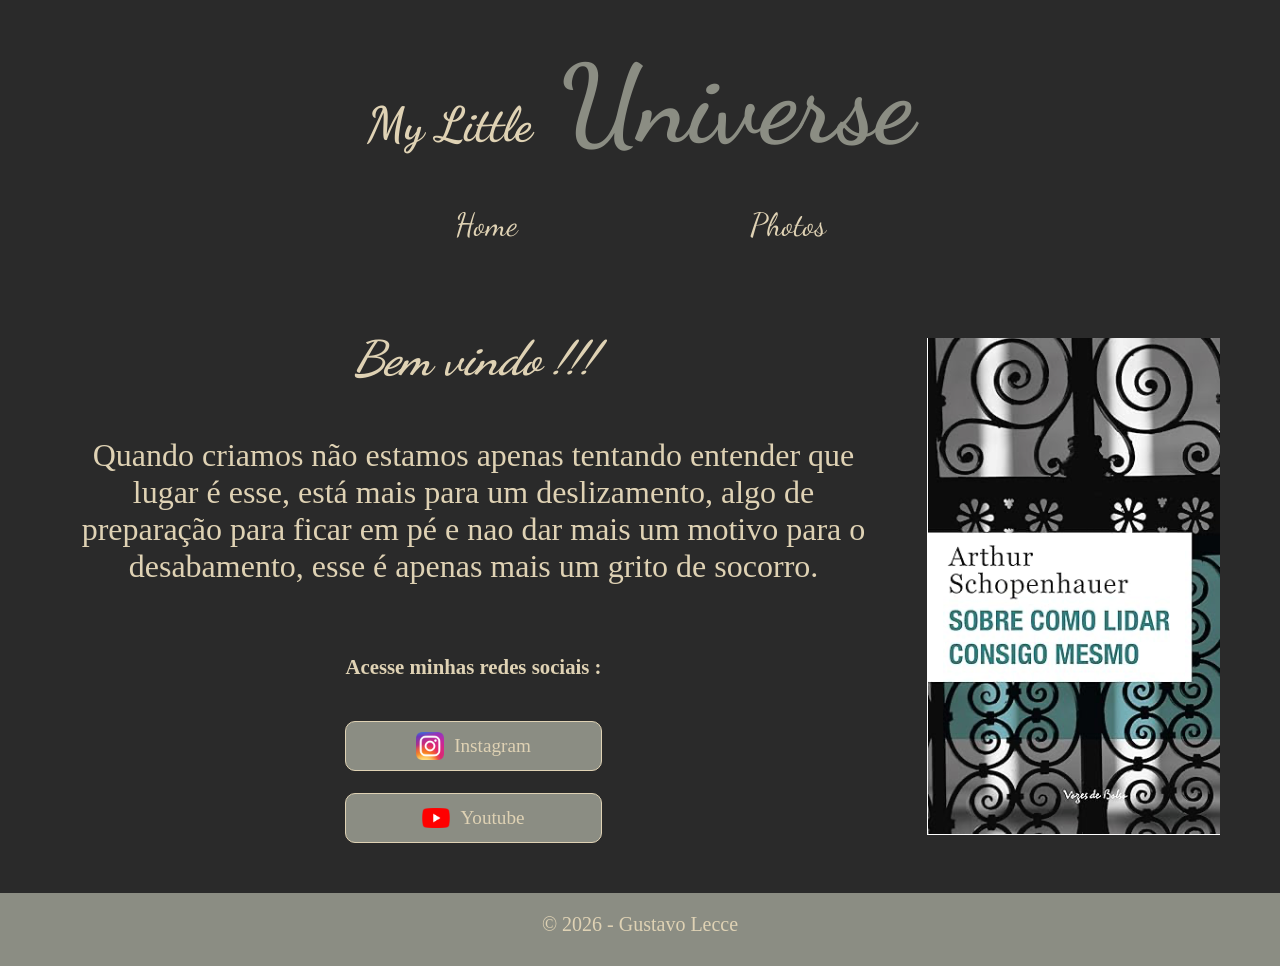
<file: index.html>
<!DOCTYPE html>
<html lang="pt-br">
<head>
    <meta charset="UTF-8">
    <meta http-equiv="X-UA-Compatible" content="IE=edge">
    <meta name="viewport" content="width=device-width, initial-scale=1.0">
    <title>My Little Universe</title> 
    <link rel="stylesheet" href="./estilos/style.css">
</head>


<body>
    <header class="cabeca">
       <h1 class="titulos">My Little<strong class="ggggg"> Universe</strong></h1>
        <nav class="cabeca_menu">
           
            <a class="cabeca_menu_link" href="./index.html">Home</a>
            <!-- <a class="cabeca_menu_link" href="./art_page.html">Art</a>
            <a class="cabeca_menu_link" href="./music_page.html">Music</a> -->
            <a class="cabeca_menu_link" href="./photos_page.html">Photos</a>
            <!-- <a class="cabeca_menu_link" href="./projects_page.html">Projects</a>
            <a class="cabeca_menu_link" href="./contact_page.html">Contact</a>
             -->
        </nav>
    </header>

    <main class="apresentacao">
        <section>
            
        <h2 class="titulos"><em>Bem vindo !!!</em></h2>

        <p>Quando criamos não estamos apenas tentando entender que lugar é esse, está mais para um deslizamento, algo de preparação para ficar em pé e nao dar mais um motivo para o desabamento, esse é apenas mais um grito de socorro.</p>
        
        <div class="contact">
            <h3> Acesse minhas redes sociais :</h3>
            <a class="contact-link" href="https://www.instagram.com/onesecondshutter" target="_blank" rel="noopener noreferrer">
                <img src="./Assets-aula2-curso3-html-e-css-main/assets/Instagram_icon.png" alt="Instagram">
                Instagram
            </a>
            <a class="contact-link" href="https://www.youtube.com" target="_blank" rel="noopener noreferrer">
                <img src="./Assets-aula2-curso3-html-e-css-main/assets/Youtube_logo.png" alt="Youtube">
                Youtube
            </a>
        </div>

        </section>

        <img src="Schopenhauer.png" alt="Minha Imagem">
    </main>

    <footer>
        <p class="rodape"> © 2026 - Gustavo Lecce</p>
    </footer>
</body>


</html>
</file>
<file: estilos/style.css>
@import url('https://fonts.googleapis.com/css2?family=Dancing+Script:wght@400..700&display=swap');

:root {
    --cor-primaria: #8b8d83;
    --cor-secundaria: #ff6200;
    --cor-fundo: #000000d5;
    --cor-texto: #dfd2b4;
    --fonte-principal: 'Dancing Script', cursive;
}


* {
    margin: 0;
    padding: 0;
    box-sizing: border-box;
}

body {
    min-height: 100vh;
    box-sizing: border-box;
    background-color: var(--cor-fundo);
    color: var(--cor-texto);
    display: flex;
    flex-direction: column;
    
}

.apresentacao {
    text-align: center;
    margin-top: 20px;
    margin-bottom: 20px;
    
}


.titulos  {
    text-align: center;
    margin-top: 20px;
    margin-bottom: 20px;
    font-family: var(--fonte-principal);
    font-size: 3rem;

}

h1 {
    text-align: center;
    font-size: 4rem;
    margin-top: 20px;
    flex-direction: column;
}

@keyframes arco-iris {
    0%   { background-position: 200% center; }
    100% { background-position: 0% center; }
}
.ggggg {
    color: var(--cor-primaria);
    font-size: 6.8rem;
}
.ggggg:hover {
    background: linear-gradient(to right, red, orange, yellow, green, blue, indigo, violet, red);
    background-size: 200% auto;
    -webkit-background-clip: text;
    background-clip: text;
    color: transparent;
    animation: arco-iris 2s linear infinite;
}



.cabeca {
    text-align: center;
    margin-top: 20px;
    margin-bottom: 20px;
    font-family: var(--fonte-principal);
}

.cabeca_menu {
    text-align: center;
    display: flex;
    justify-content: center;
    gap: 200px;
    padding: 10px 20px;
}

.cabeca_menu_link {
    background: none;
    border: none;
    color: var(--cor-texto);
    font-size: 2rem;
    font-family: var(--fonte-principal);
    cursor: pointer;
    padding: 6px 16px;
    text-decoration: none;
}

.cabeca_menu_link:hover {
    background-color: var(--cor-primaria);
    border-radius: 10px;
    transform: scale(1.05);
    transition: transform 0.2s ease;
}

h2 {
    text-align: center;
    font-size: 2.5rem;
    margin-top: 20px;
    color: var(--cor-texto);
}

p {
    text-align: center;
    font-size: 2rem;
    margin-top: 10px;
    margin-bottom: 20px;
}

h3 {
    text-align: center;
    font-size: 1.3rem;
    margin-top: 10px;
    margin-bottom: 20px;
}


main {
    flex: 1;
    display: flex;
    flex-direction: row;
    align-items: center;
    gap: 40px;
    padding: 10px 60px;
}

section {
    flex: 1;
    min-width: 0;
    display: flex;
    flex-direction: column;
    align-items: center;
    gap: 20px;
}

.contact {
    text-align: center;
    margin-top: 20px;
    margin-bottom: 20px;
    display: flex;
    flex-direction: column;
    gap: 12px;
}

.contact-link {
    display: flex;
    align-items: center;
    justify-content: center;
    gap: 10px;
    text-decoration: none;
    color: var(--cor-texto);
    font-size: 1.2rem;
    margin-top: 10px;
}

.contact-link:hover {

    transition: background-color 500ms ease;
    transform: scale(1.1);
    padding: 3%

}
.contact-link img {
    height: 28px;
    width: 28px;
    object-fit: contain;
}

.contact a {
    background-color: var(--cor-primaria);
    padding: 10px 20px;
    border: 1px solid var(--cor-texto);
    border-radius: 10px;
   
}

img[src="/Users/gustavo/Desktop/Tentativa/Schopenhauer.png"] {
    display: block;
    width: clamp(200px, 35vw, 450px);
    height: auto;
    flex-shrink: 0;
}

.galeria__completa 
{
    display: flex;
    flex-direction: column;
    align-items: center;
    gap: 20px;
    padding: 20px;
    width: 100%;
}
.galeria {
    display: grid;
    grid-template-columns: repeat(auto-fill, minmax(250px, 1fr));
    gap: 12px;
    padding: 20px;
    width: 100%;
}

.galeria img {
    position: relative;
    z-index: 1;
    width: 100%;
    height: 220px;
    object-fit: cover;
    border-radius: 8px;
    border: 1px solid rgba(255, 255, 255, 0.15);
    cursor: pointer;
    transition: transform 0.2s ease, box-shadow 0.2s ease;
}

.galeria img:hover {
    transform: scale(1.03);
    box-shadow: 0 0 0 1px rgba(255, 255, 255, 0.4), 0 8px 20px rgba(0, 0, 0, 0.6);
    z-index: 2;
}

.lightbox {
    display: none;
    position: fixed;
    inset: 0;
    background-color: rgba(0, 0, 0, 0.85);
    justify-content: center;
    align-items: center;
    z-index: 1000;
    touch-action: pan-y;
}

.lightbox.ativo {
    display: flex;
}

.lightbox-img {
    max-width: 90vw;
    max-height: 90vh;
    object-fit: contain;
    border-radius: 8px;
}

.lightbox-fechar {
    position: absolute;
    top: 20px;
    right: 30px;
    font-size: 2.5rem;
    color: white;
    cursor: pointer;
    line-height: 1;
}

.lightbox-fechar:hover {
    color: var(--cor-primaria);
}

.lightbox-seta {
    font-size: 3rem;
    color: white;
    cursor: pointer;
    padding: 0 20px;
    user-select: none;
}

.lightbox-seta:hover {
    color: var(--cor-primaria);
    transform: translateX(5px);
}

footer {
    background-color: var(--cor-primaria);
    text-align: center;
}

footer:hover {
    background: linear-gradient(to right, red, orange, yellow, green, blue, indigo, violet, red);
    background-size: 200% auto;
    animation: arco-iris 2s linear infinite;
}



.rodape {
    font-size: 1.25rem;
    text-align: center;
    padding: 10px 10px;
    color: var(--cor-texto);
}

@media (max-width: 768px) {
    .apresentacao {
        flex-direction: column-reverse;
        padding: 5%;
    }

    section {
        width: auto;
    }


    img[src="/Users/gustavo/Desktop/Tentativa/Schopenhauer.png"] {
        width: clamp(150px, 60vw, 300px);
    }

    .cabeca {
        padding: 5%;
        justify-content: center;
    
    }
     
    .galeria {
        grid-template-columns: repeat(auto-fill, minmax(150px, 1fr));
        gap: 8px;
        padding: 10px;
    }
    .cabeca_menu {
        gap: 80px;
        padding: 5px 10px;
        justify-content: center;
    }

    h1 {
        font-size: 2.7rem;
    }

    .ggggg {
        font-size: 5rem;
    }

    p {
        font-size: 1.5rem;
    }
}
</file>
